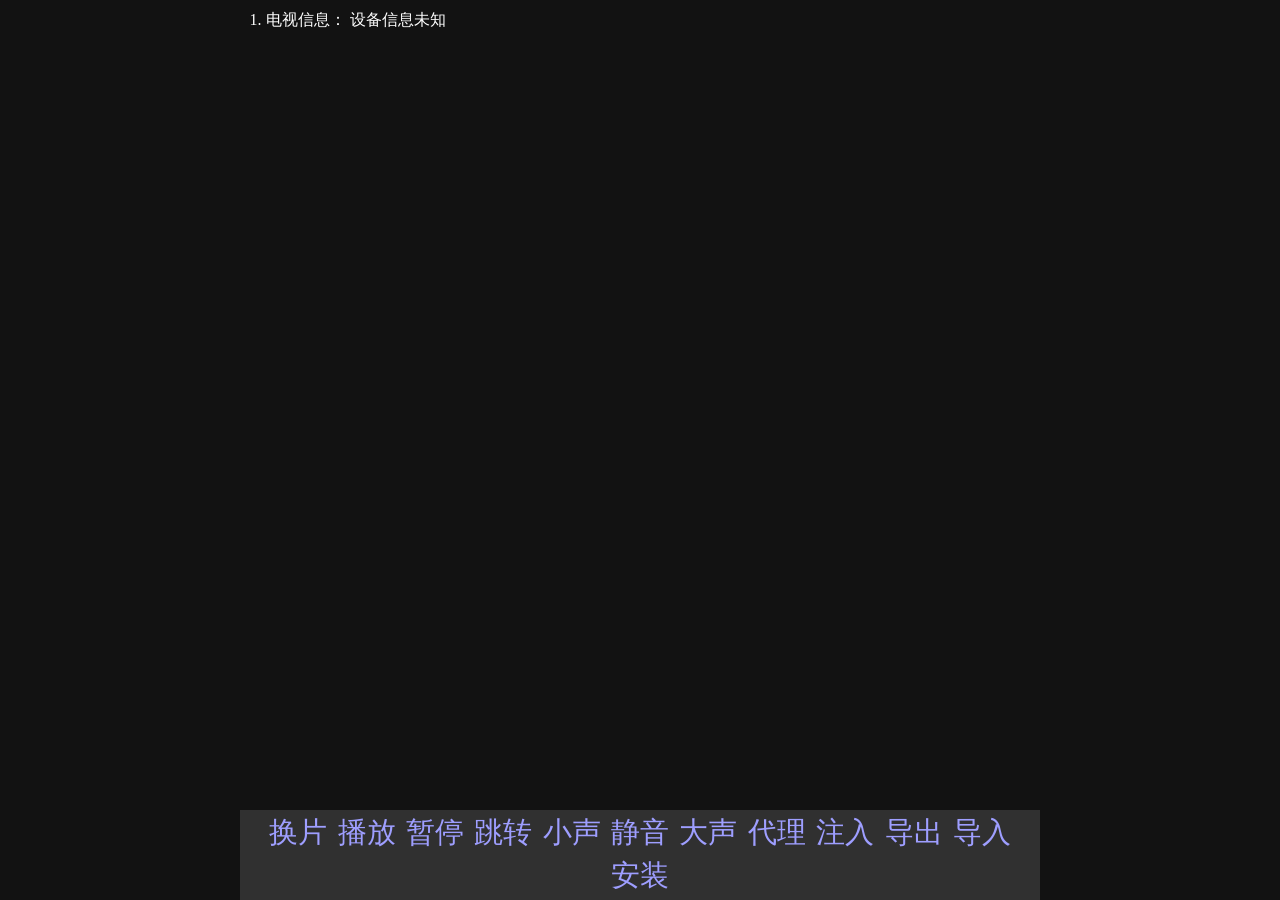
<file: app/src/main/res/raw/index.html>
<!DOCTYPE html>
<html lang="zh">

<head>
    <meta charset="UTF-8">
    <meta name="viewport"
        content="width=device-width, user-scalable=no, initial-scale=1.0, maximum-scale=1.0, minimum-scale=1.0">
    <meta http-equiv="X-UA-Compatible" content="ie=edge">
    <title>安卓电视播放器控制台</title>
    <link rel="icon" type="image/x-icon"
        href="[data-uri]" />
    <style>
        :root {
            color-scheme: dark;
        }

        * {
            box-sizing: border-box;
        }

        :root {
            font-size: 16px;
        }

        a {
            text-decoration: none;
        }

        html,
        body,
        form {
            margin: 0;
            padding: 0;
            display: block;
            height: 100%;
            width: 100%;
        }

        body {
            font-size: 1rem;
            text-align: center;
        }

        .maxBody {
            overflow: hidden;
            max-width: 800px;
            height: 100%;
            margin: 0 auto;
            padding: 0;
            position: relative;
        }

        #panelBox {
            position: absolute;
            bottom: 0;
            right: 0;
            background-color: rgba(51, 51, 51, 0.9);
            padding: 2px;
        }

        #panelBox a {
            display: inline-block;
            margin: 0.1rem 0.2rem;
            font-style: bold;
            font-size: 1.8rem;
        }

        form {
            display: none;
            position: absolute;
            bottom: 0;
            left: 0;
            width: 100%;
            height: auto;
            background-color: rgba(51, 51, 51, 0.8);
            padding: 2px;
        }

        form [type="button"],
        form [type="submit"],
        form [type="reset"] {
            font-size: 1.2rem;
            margin: 0.5rem;
        }

        label {
            display: block;
            margin: 0.5rem;
        }

        .required {
            color: red;
        }

        button {
            margin: 0.5rem;
        }

        #toastBox {
            display: block;
            width: 100%;
            overflow: hidden;
            word-wrap: break-word;
            height: auto;
            padding: 0.5rem;
        }

        #toastBox p {
            text-align: left;
            margin: 0.1rem;
        }

        .line,
        .lineBox {
            display: inline-block;
            width: 10rem;
            text-align: left;
        }

        .line {
            background-color: transparent;
            border-width: 1px;
            border-style: dotted;
            border-color: transparent;
            border-bottom-color: unset;
            outline: none;
        }

        [name="closeFormBtn"] {
            color: red;
        }

        .txtLeft {
            text-align: left;
        }

        .inputTitle {
            display: inline-block;
            width: 7rem;
            text-align: left;
        }

        #videoListBox {
            max-height: 15rem;
            overflow: auto;
            word-break: break-all;
        }

        #videoListBox li {
            margin-bottom: 1.5rem;

        }

        #videoListBox li a {
            display: inline-block;
            margin: 0 0.5rem;
        }

        #videoListBox li span {
            padding-left: 2rem;
        }

        #playUrlForm.forPlay .nameLabel {
            display: none;
        }

        #playUrlForm.forList .nameLabel {
            display: unset;
        }

        #playUrlForm.forList .refererLabel,
        #playUrlForm.forList .userAgentLabel {
            display: none;
        }

        fieldset {
            margin: 1rem 0 0 0;
            border-width: 1px 0 0 0;
            padding: 0;
        }
    </style>
    <script>
        // 放在最后，防止初始就出错，toast方法还未定义
        window.addEventListener('error', e => {
            (errorToast || alert)('js代码出错:' + e.message);
            return true;
        });
        window.addEventListener('unhandledrejection', e => {
            (errorToast || alert)('js有未捕获异常：' + e.reason);
            return true;
        });
    </script>
</head>

<body>
    <input type="file" id="fileInput" style="display: none;" title="用于选取文件" />

    <div class="maxBody">
        <div id="toastBox"></div>
        <div id="panelBox">
            <a href="#" name="playUrlBtn" title="把新的视频url推送到电视开始播放">换片</a>
            <a href="#" name="playBtn" title="尝试开始播放">播放</a>
            <a href="#" name="pauseBtn" title="尝试暂停">暂停</a>
            <a href="#" name="seekBtn" title="跳转到指定播放进度">跳转</a>
            <a href="#" name="volumeDownBtn" title="尝试让电视减小声音">小声</a>
            <a href="#" name="volumeMuteBtn" title="尝试让电视静音">静音</a>
            <a href="#" name="volumeUpBtn" title="尝试让电视增加声音">大声</a>
            <a href="#" name="setProxyBtn" title="配置代理">代理</a>
            <a href="#" name="insertJsBtn" title="以url方式注入远程js文件,如可通过app跨域请求iptv url扩展功能">注入</a>
            <a href="#" name="exportBtn" title="全部配置下载保存为json文件">导出</a>
            <a href="#" name="importBtn" title="从json文件导入全部配置">导入</a>
            <a href="#" name="installBtn" title="输入apk网址，电视下载并安装">安装</a>
        </div>

        <form id="playUrlForm" class="forPlay" onsubmit="return false">
            <input type="hidden" name="action" value="playUrl" />
            <input type="hidden" name="httpProxyHost" />
            <input type="hidden" name="httpProxyPort" />
            <input type="hidden" name="todo" value="0" />
            <label class="nameLabel">
                <strong class="inputTitle"><span class="required">*</span>别名</strong>
                <span class="lineBox"><input type="text" class="line" name="videoName" onfocus="this.select();" /></span>
            </label>
            <label>
                <strong class="inputTitle"><span class="required">*</span>视频url</strong>
                <!-- 测试视频 
                 https://img.qiluyidian.net/174047308883x26wbf9zxvideo_1080p_1_773253.mp4
                 -->
                <input type="url" class="line" name="videoUrl" required="required" onfocus="this.select();" />
            </label>
            <label>
                <strong class="inputTitle">需代理<sup><a href="#" name="setProxyBtn" title="配置代理">去配置</a></sup></strong>
                <span class="lineBox"><input type="checkbox" name="useProxy" /></span>
            </label>
            <label class="refererLabel">
                <strong class="inputTitle">referer</strong>
                <input type="url" class="line" name="refererUrl" onfocus="this.select();" placeholder="默认用视频url" />
            </label>
            <label class="userAgentLabel">
                <strong class="inputTitle">userAgent</strong>
                <input type="text" class="line" name="userAgent" onfocus="this.select();" placeholder="默认用浏览器的" />
            </label>
            <input class="btn" type="submit" name="submitBtn" value="立刻播放" />
            <input type="button" class="btn" name="closeFormBtn" value="关闭" />
            <fieldset class="list">
                <legend>视频列表
                    <sup><a href="#" name="addListBtn">添加↑</a></sup>
                </legend>
                <ol class="txtLeft" id="videoListBox">
                </ol>
            </fieldset>
        </form>

        <form id="seekForm" onsubmit="return false">
            <input type="hidden" name="action" value="seek" />
            <label>
                <strong class="inputTitle"><span class="required">*</span>跳转到(分钟)</strong>
                <input type="number" class="line" name="seekMinutes" required="required" onfocus="this.select();" />
            </label>
            <button class="btn" type="submit">确认</button>
            <button type="button" class="btn" name="closeFormBtn">关闭</button>
        </form>

        <form id="insertJsForm" onsubmit="return false">

            <label>
                <strong class="inputTitle"><span class="required">*</span>注入js的src</strong>
                <input type="url" class="line" name="jsSrc" id="jsSrc" placeholder="注入或留空清除" onfocus="this.select();" />
            </label>
            <input class="btn" type="submit" value="确认" />
            <button type="button" class="btn" name="closeFormBtn">关闭</button>
        </form>

        <form id="setProxyForm" onsubmit="return false">
            <label>
                <strong class="inputTitle">http代理主机</strong>
                <input type="text" class="line" name="httpProxyHost" onfocus="this.select();" placeholder="ip或域名" />
            </label>
            <label>
                <strong class="inputTitle">http代理端口</strong>
                <input type="number" max="65535" min="1025" class="line" name="httpProxyPort" onfocus="this.select();"
                    placeholder="1024&lt;端口&lt;=65535" />
            </label>
            <button class="btn" type="submit">确认</button>
            <button type="button" class="btn" name="closeFormBtn">关闭</button>
        </form>

        <form id="installForm" onsubmit="return false">
            <input type="hidden" name="action" value="installer" />
            <input type="hidden" name="userAgent" />
            <label>
                <strong class="inputTitle"><span class="required">*</span>apk网址</strong>
                <input type="url" class="line" name="apkUrl" required="required" onfocus="this.select();" />
            </label>
            <button class="btn" type="submit">确认</button>
            <button type="button" class="btn" name="closeFormBtn">关闭</button>
        </form>

    </div>
    <script>
        // 后续考虑换成vueJs？
        const lsKey = "tvPlayer.";
        const lsKeyJs = lsKey + "js";
        const lsKeyPlaying = lsKey + "playing";
        const lsKeyVideoList = lsKey + "list";
        const lsKeyProxy = lsKey + "proxy";
        // json精短减少 localStore 存储量
        const videoListCache = {};
        // 支持通过参数来指定请求的tv地址，方便本地调试，而不用修改html就要build apk，格式为 ?tv=ip:端口
        const tv = new URLSearchParams(location.search).get('tv') || location.host || '127.0.0.1';
        // 0表示播放，大于0表示编辑，-1表示增加列表
        const todoPlay = +gid('playUrlForm').elements.todo.value;
        const todoAddList = -1;
        const videoSubmitPlay = gid('playUrlForm').elements.submitBtn.value;
        const videoSubmitList = '加入下方列表';
        const videoSubmitEdit = '保存更改';
        let videoListOld;
        // 不能小于1，逻辑中基于》0判断属于编辑
        let listIdStart = 1;
        let toastQueue = [];
        let toastNew = false;
        let toastIndex = 0;

        window.onload = () => {
            setInterval(toastRender, 1000);
            loadJs(localStorage.getItem(lsKeyJs));
            let list = localStorage.getItem(lsKeyVideoList);
            if (list) {
                try {
                    let obj = JSON.parse(list);
                    let keys = Object.keys(obj).sort((a, b) => a - b).forEach(key => {
                        let item = obj[key];
                        pushList(item.u, item.n, +item.p);
                    });
                } catch (e) {
                    errorToast('视频列表解析失败：' + e);
                    console.error(e);
                }
            }
            let proxy = getProxy();
            if (proxy) {
                let form = gid('setProxyForm');
                form.elements.httpProxyHost.value = proxy.host || '';
                form.elements.httpProxyPort.value = proxy.port || 0;
            }

            // 若注入了js，外置初始方法优先。
            // 放在前面方便优先生成动态列表等,并可替换内置js方法
            // 若本方法返回true，则不再执行内置js方法
            if (window.onloadInsert && window.onloadInsert())
                return;

            getInfo(url => {
                document.title = getQueryString(url, 'devName', '安卓电视播放器控制台');
                infoToast("电视信息：\n" + getQueryString(url, 'devInfo', '设备信息未知'));
            });
        };

        window.onbeforeunload = () => {
            // 若注入了js，外置初始方法优先。
            // 若本方法返回true，则不再执行内置js方法
            // 可处理保存配置之类的事情
            if (window.onbeforeunloadInsert && window.onbeforeunloadInsert()) {
                return;
            }

            // 这里简单用 localStorage 保存配置，若有更大数据需求，可考虑自定义时使用浏览器db，一般新浏览都支持
            getInfo(url => {
                // 无播放地址或出错的，都不用记下来下回使用
                if (url.get('playErrorCode') !== '0' || url.get('videoUrl') === '') return localStorage.removeItem(lsKeyPlaying);
                localStorage.setItem(lsKeyPlaying, url.get('positionMs') + ' ' + url.get('videoUrl'));
            });
            storeList();
        };

        document.addEventListener('click', e => {
            let fn = window[e.target.name + 'Clk'];

            if ('function' !== typeof fn) return;
            fn.call(e.target);
            e.preventDefault();
            e.stopPropagation();
            return false;
        });

        document.addEventListener('submit', e => {
            let fn = window[e.target.id + 'Submit'];
            if ('function' === typeof fn) fn.call(e.target);
            e.preventDefault();
            e.stopPropagation();
            return false;
        });

        function loadJs(src) {
            if (!src) return;
            let dom = document.createElement("script");
            gid('jsSrc').value = dom.src = src;
            document.head.appendChild(dom);
            successToast('已注入js：' + src);
        }

        function gid(id) {
            return document.getElementById(id);
        }

        function showForm(name, show) {
            gid(name.replace(/btn$/i, '') + 'Form').style.display = show ? 'block' : 'none';
        }

        function setProxyBtnClk() {
            showForm(this.name, true);
        }

        function playUrlBtnClk() {
            showForm(this.name, true);
        }

        function closeFormBtnClk() {
            let form = this.form;
            // 设置了这个标志，就不要关闭
            if (form.getAttribute('keep')) return;
            hideDom(form);
        }

        function playBtnClk() {
            tryPlayPause(1);
        }

        function pauseBtnClk() {
            tryPlayPause(0);
        }

        function volumeUpBtnClk() {
            volumeCtrl(1);
        }

        function volumeMuteBtnClk() {
            volumeCtrl(0);
        }

        function volumeDownBtnClk() {
            volumeCtrl(-1);
        }

        function insertJsBtnClk() {
            showForm(this.name, true);
        }

        function seekBtnClk() {
            showForm(this.name, true);
        }

        function addListBtnClk() {
            let form = gid('playUrlForm');
            playUrlFormSwitch(todoAddList);
        }

        function delListBtnClk() {
            let listId = +this.parentElement.getAttribute('i');
            let item = videoListCache[listId];
            if (!item) return errorToast(`未找到该条目(id=${listId}),请刷新页再试`);
            let name = item.n || '[条目别名为空]';
            if (!confirm('确定删除如下条目？\n' + name)) return;
            delete videoListCache[listId];
            this.parentElement.remove();
            storeList();
            successToast('已删除' + name);
        }

        function editListBtnClk() {
            let listId = +this.parentElement.getAttribute('i');
            let item = videoListCache[listId];
            if (!item) return;
            videoListOld = list2str(item);
            let form = gid('playUrlForm');
            playUrlFormSwitch(listId);
            form.elements.videoUrl.value = item.u;
            form.elements.videoName.value = item.n;
            form.elements.useProxy.checked = +item.p;
        }

        function playListBtnClk() {
            let listId = +this.parentElement.getAttribute('i');
            let item = videoListCache[listId];
            if (!item) return;
            let form = gid('playUrlForm');
            playUrlFormSwitch(todoPlay);
            form.elements.videoUrl.value = item.u;
            form.elements.refererUrl.value = item.u;
            form.elements.useProxy.checked = +item.p;
            playUrlFormSubmit.call(form);
        }

        function exportBtnClk() {
            let config = {};

            for (let i = 0; i < localStorage.length; i++) {
                let key = localStorage.key(i);
                if (!key.startsWith(lsKey)) continue;
                config[key] = localStorage.getItem(key);
            }

            let blob = new Blob([JSON.stringify(config)], { type: 'application/json' });
            let url = URL.createObjectURL(blob);
            let a = document.createElement('a');
            a.href = url;
            a.download = 'tvPlayerConfig.json';
            a.click();
            URL.revokeObjectURL(url);
            successToast('导出全部配置成功，可用于备份或分享导入');
        }

        function importBtnClk() {
            if (!confirm('导入配置会覆盖当前配置，确定要导入吗？\n建议先导出备份；导入成功页面会刷新；')) return;

            getFile(file => {
                if (file.type !== 'application/json' || !file.name.toLowerCase().endsWith('.json')) {
                    errorToast('导入文件不是json格式：' + file.type);
                    return;
                }

                if (file.size < 2) {
                    errorToast('导入文件太小：' + file.size);
                    return;
                }

                let reader = new FileReader();
                reader.onload = () => {
                    try {
                        let config = JSON.parse(reader.result);
                        for (let key in config) {
                            if (key.startsWith(lsKey)) {
                                localStorage.setItem(key, config[key]);
                            }
                        }

                        successToast('导入配置成功');
                        // 请配置重新加载
                        setTimeout(() => location.reload(), 1000);
                    } catch (e) {
                        errorToast('导入配置json异常：' + e.message);
                    }
                };
                reader.readAsText(file, 'utf-8');
            });
        }

        function installBtnClk() {
            showForm(this.name, true);
        }

        function tryPlayPause(isPlay) {
            fetchUrl({ action: isPlay ? 'play' : 'pause' }, text => successToast(text));
        }

        function volumeCtrl(how) {
            fetchUrl({ action: 'volumeCtrl', how }, text => successToast(text));
        }

        function playUrlFormSwitch(how) {
            let form = gid('playUrlForm');
            form.reset();
            let clsBtn = form.elements.closeFormBtn;
            form.className = 'forList';
            clsBtn.onclick = e => {
                playUrlFormSwitch(todoPlay);
                // 避免触发 closeFormBtnClk,因为当前form要keep
                e.preventDefault();
                e.stopPropagation();
                return false;
            };
            let value;

            switch (how) {
                case todoPlay:
                    form.className = 'forPlay';
                    value = videoSubmitPlay;
                    clsBtn.value = '关闭';
                    clsBtn.onclick = null;
                    break;
                case todoAddList:
                    value = videoSubmitList;
                    clsBtn.value = '不加了';
                    break;
                default:
                    value = videoSubmitEdit;
                    clsBtn.value = '放弃编辑';
            }

            form.elements.todo.value = how;
            form.elements.submitBtn.value = value;
        }

        function playUrlFormSubmit() {
            let elements = this.elements;
            let todo = +elements.todo.value;
            let videoName = elements.videoName.value = elements.videoName.value.trim();
            let videoUrl = elements.videoUrl.value = elements.videoUrl.value.trim();
            let refererUrl = elements.refererUrl.value = elements.refererUrl.value.trim() || videoUrl;
            let userAgent = elements.userAgent.value = elements.userAgent.value.trim() || navigator.userAgent;
            let useProxy = +elements.useProxy.checked;

            if (!isUrl(videoUrl)) {
                errorToast('视频url格式有误: ' + videoUrl);
                return;
            }

            if (todo === todoPlay) {
                if (!isUrl(refererUrl)) {
                    errorToast('referer不是url格式: ' + refererUrl);
                    return;
                }

                let host = port = '';

                if (useProxy) {
                    let proxy = getProxy();

                    if (!proxy) {
                        errorToast('无法播放：代理未配置');
                        return;
                    }

                    host = proxy.host;
                    port = proxy.port;
                }

                elements.httpProxyHost.value = host || '';
                elements.httpProxyPort.value = port || 0;
                fetchUrl(elements, text => successToast(text));
                return;
            }

            // 添加或编辑
            if (!videoName) {
                errorToast('视频名称不能为空');
                return;
            }

            if (todo === todoAddList) {
                // 追加到缓存
                pushList(videoUrl, videoName, useProxy);
            } else {
                if (!(todo > 0)) {
                    errorToast('非法的视频条目序号:' + todo);
                    return;
                }

                let obj = videoListCache[todo];

                if (!obj) {
                    errorToast(`第${todo}个视频条目已不存在`);
                    return;
                }


                if (list2str(obj) !== videoListOld) {
                    errorToast(`无法保存！该条目与列表第${todo}条内容不配置,未编辑前信息：\n${videoListOld}\\n当前却是：\n` + list2str(obj));
                    return;
                }

                obj.u = videoUrl;
                obj.n = videoName;
                obj.p = useProxy;
                document.querySelector(`#videoListBox li[i="${todo}"] .videoName`).innerText = obj.n;
            }

            storeList();
            playUrlFormSwitch(todoPlay);

            if (todo === todoAddList) {
                successToast('已添加到播放列表');
            } else {
                successToast('修改已保存');
            }
        }

        function seekFormSubmit() {
            let elements = this.elements;
            elements.seekMinutes.value = Math.max(0, +elements.seekMinutes.value);

            fetchUrl(elements, text => {
                successToast(text);
                hideDom(this);
            });
        }

        function insertJsFormSubmit() {
            let elements = this.elements;
            let src = elements.jsSrc.value.trim();

            // 留空表示清除
            if ('' === src) {
                let src = localStorage.getItem(lsKeyJs);

                if (!src) {
                    errorToast('未注入js，你可以填写一个url来注入');
                    return;
                }

                localStorage.removeItem(lsKeyJs);
                successToast('注入的js已清除，浏览器即可重新加载页面');
                setTimeout(() => {
                    location.reload();
                }, 500);
                return;
            }

            if (!isUrl(src)) {
                errorToast('js src非法：' + src);
                return;
            }

            localStorage.setItem(lsKeyJs, src);
            loadJs(src);
            hideDom(this);
        }

        function setProxyFormSubmit() {
            let elements = this.elements;
            let hostDom = elements.httpProxyHost;
            let portDom = elements.httpProxyPort;
            let host = hostDom.value = hostDom.value.trim();
            let port = portDom.value = +portDom.value;

            if (!/^([a-z\d-]+\.)+[a-z]{2,}$|^\d{1,3}(\.\d{1,3}){3}$/i.test(host)) {
                errorToast('代理主机必须是ipv4或域名：' + host);
                hostDom.value = '';
                return;
            }

            if (port < 1025 || port > 65535) {
                errorToast('代理端口必须大于1024，不大于65535：' + port);
                portDom.value = 0;
                return;
            }

            localStorage.setItem(lsKeyProxy, host + ':' + port);
            hideDom(this);
            successToast('代理已保存');
        }

        function installFormSubmit() {
            let elements = this.elements;
            let apkUrl = elements.apkUrl.value = elements.apkUrl.value.trim();
            // 有时其它头下载可能失败
            elements.userAgent.value = navigator.userAgent;

            if (!isUrl(apkUrl)) {
                errorToast('apk网址非法：' + apkUrl);
                return;
            }

            fetchUrl(elements, text => {
                successToast(text);
                hideDom(this);
            });
        }

        function pushList(videoUrl, name, useProxy) {
            // 确保id》0
            let listId = ++listIdStart;
            videoListCache[listId] = { u: videoUrl, n: name, p: +useProxy || 0 };
            let ol = gid('videoListBox');
            let li = document.createElement('li');
            li.setAttribute('i', listId);
            let a;
            a = document.createElement('a');
            a.href = '#';
            a.innerText = '删除';
            a.name = 'delListBtn';
            li.appendChild(a);
            a = document.createElement('a');
            a.href = '#';
            a.innerText = '编辑';
            a.name = 'editListBtn';
            li.appendChild(a);
            a = document.createElement('a');
            a.href = '#';
            a.innerText = '播放';
            a.name = 'playListBtn';
            li.appendChild(a);
            // 因为手机翻页时容易误点击导致开始播放冲掉正在电视中播放的视频，使用这种结构减少误操作
            a = document.createElement('span');
            a.className = "videoName";
            a.innerText = name;
            li.appendChild(a);
            ol.appendChild(li);
        }

        function getInfo(cb) {
            fetchUrl({ action: 'getInfo' }, cb);
        }

        function getQueryString(qs, name, def) {
            return (qs instanceof URLSearchParams ? qs : new URLSearchParams(qs)).get(name) || def;
        }

        function fetchUrl(get, ok) {
            switch (type(get)) {
                case 'Object':
                    break;
                case 'HTMLFormControlsCollection':
                    let obj = {};
                    for (let i = 0; i < get.length; i++) {
                        let item = get[i];
                        if (!item.name) continue;
                        obj[item.name] = item.value;
                    }
                    get = obj;
                    break;
                default:
                    errorToast('fetchUrl get参数类型错误:' + type(get));
                    console.error(get);
                    return;
            }
            let url = 'http://' + tv + '/?' + new URLSearchParams(get).toString();
            fetch(url, {
                cache: 'no-cache',
                method: 'GET'
            }).then(async res => {
                let text = await res.text();

                // 成功 200-209；失败 500
                if (!res.ok) {
                    // 统一处理请求失败，不转给后层处理
                    errorToast(`${get.action} 请求失败:[${res.status}]${text} ${url}`);
                    console.error(res);
                    return;
                }

                ok('OK_queryString' === res.statusText ? new URLSearchParams(text) : text);
            }).catch(err => { errorToast(get.action + '请求失败:' + err + '; ' + url); console.error(err); });
        }

        function infoToast(msg) {
            toast(msg, 'auto');
        }

        function successToast(msg) {
            toast(msg, 'green');
        }

        function warnToast(msg) {
            toast(msg, 'orange');
        }

        function errorToast(msg) {
            toast(msg, 'red');
        }

        function toast(msg, color) {
            // 手机最多显示 x 条吧
            const max = 40;
            if (toastQueue.length >= max) {
                toastQueue.pop();
            }

            toastQueue.unshift(`<p class="${color}">${++toastIndex}. ${msg.replace(/</g, '&lt;').replace(/>/g, '&gt;')}</p>`);
            toastNew = true;
        }

        function toastRender() {
            if (!toastNew) return;
            toastNew = false;
            gid('toastBox').innerHTML = toastQueue.join('');
        }

        function list2str(obj) {
            return ['需代理', obj.p, 'url', obj.u, '别名', obj.n].join('\n');
        }

        function type(obj) {
            return Object.prototype.toString.call(obj).slice(8, -1);
        }

        function hideDom(dom) {
            dom.style.display = 'none';
        }

        function showDom(dom) {
            dom.style.display = 'block';
        }

        function getFile(cb) {
            let input = gid('fileInput');
            input.onchange = null;
            // 允许重新触发change
            input.value = '';
            input.click();
            input.onchange = () => cb.call(input, input.files[0]);
        }

        function getProxy() {
            let proxy = localStorage.getItem(lsKeyProxy);
            if (!proxy) return null;
            proxy = proxy.split(':');
            return {
                host: proxy[0],
                port: proxy[1]
            };
        }

        function storeList() {
            localStorage.setItem(lsKeyVideoList, JSON.stringify(videoListCache));
        }

        function isUrl(url) {
            // 考虑ip、域名，和带端口
            return /^https?:\/\/([a-z\d-]+\.)+[a-z\d]+(:\d{2,5})?(\/.*)?/gi.test(url);
        }
        // ==================== 为注入js保留的未使用方法 ================

        function fetchOtherOrigin(url, method, cb, userAgent, referer, httpProxyHost, httpProxyPort, pageCharset) {
            // 经过app代理，让js可以fetch其他源http(s)的text;其它实时视频或ftp之类暂时不考虑

            if (!/^https?:\/\//i.test(url)) {
                errorToast('跨源请求不支持该协议（支持http及https）：' + url);
                return;
            }

            if (!/^https?:\/\/([a-z\d-]+\.)+[a-z]{2,}/gi.test(url)) {
                errorToast('跨源请求的链接非法：' + url);
                return;
            }

            if ('function' !== typeof cb) {
                errorToast('跨源请求的回调必须是函数:' + cb);
                console.error(cb);
                return;
            }

            userAgent = userAgent || navigator.userAgent;
            httpProxyHost = httpProxyHost || '';
            httpProxyPort = httpProxyPort || 0;
            referer = referer || url;
            pageCharset = pageCharset || 'UTF-8';// GBK,UTF-8等

            // head用于测试视频链接是否有效，而不用等待body；get 用于拉少量text，一般tv性能不强
            if ('.get.head.'.indexOf('.' + method.toLowerCase() + '.') === -1) {
                method = 'GET';
            } else
                method = method.toUpperCase();

            fetchUrl({
                action: 'fetchOtherOrigin',
                method,
                url,
                userAgent,
                referer,
                httpProxyHost,
                httpProxyPort,
                pageCharset
            }, cb);
        }
    </script>
</body>

</html>
</file>
